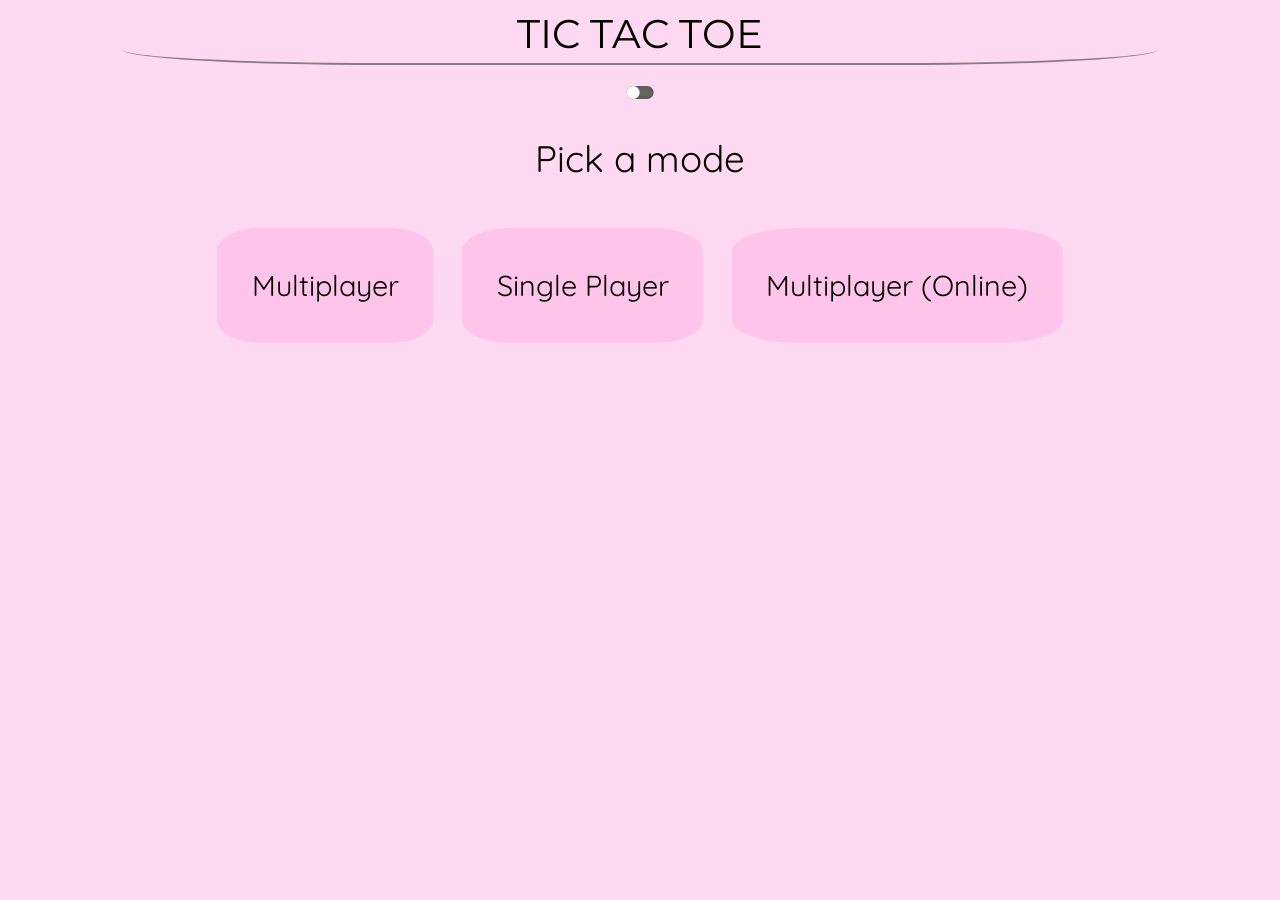
<file: index.html>
<!DOCTYPE html>
<html lang="en">
<head>
    <meta charset="UTF-8">
    <meta http-equiv="X-UA-Compatible" content="IE=edge">
    <meta name="viewport" content="width=device-width, initial-scale=1.0">

    <!-- fonts -->

    <!-- Quicksand -->
    <link href="https://fonts.googleapis.com/css?family=Quicksand:300,500" rel="stylesheet"> 
    <!-- Lora -->
    <link href="https://fonts.googleapis.com/css?family=Lora:400,700|Montserrat:300" rel="stylesheet">
    <!-- Montserrat  -->
    <link href="https://fonts.googleapis.com/css?family=Montserrat:900|Work+Sans:300" 2rel="stylesheet">
    
    <link rel="stylesheet" href="./style.css">
    <link rel="shortcut icon" href="./favicon.ico" type="image/x-icon">
    <link rel="manifest" href="./manifest.json">
    <title>tic-tac-toe</title>
    <meta name="description" content="A simple tic-tac-toe web app, made as a personal project by @shameekbaranwal.">
    <!-- control this content with JS based on defaultTheme -->
    <meta name="theme-color" content="#FFD8F1">
    
    <!-- iOS PWA compatibility -->
    <meta name="apple-mobile-web-app-capable" content="yes">
    <meta name="apple-mobile-web-app-status-bar-style" content="black-translucent">
    <meta name="apple-mobile-web-app-title" content="tic-tac-toe">
    <link rel="apple-touch-icon" href="./icons/apple-touch-icon.png">
    <!-- splash screen iOS -->
    <link href="./icons/splashscreens/iphone5_splash.png" media="(device-width: 320px) and (device-height: 568px) and (-webkit-device-pixel-ratio: 2)" rel="apple-touch-startup-image" />
    <link href="./icons/splashscreens/iphone6_splash.png" media="(device-width: 375px) and (device-height: 667px) and (-webkit-device-pixel-ratio: 2)" rel="apple-touch-startup-image" />
    <link href="./icons/splashscreens/iphoneplus_splash.png" media="(device-width: 621px) and (device-height: 1104px) and (-webkit-device-pixel-ratio: 3)" rel="apple-touch-startup-image" />
    <link href="./icons/splashscreens/iphonex_splash.png" media="(device-width: 375px) and (device-height: 812px) and (-webkit-device-pixel-ratio: 3)" rel="apple-touch-startup-image" />
    <link href="./icons/splashscreens/iphonexr_splash.png" media="(device-width: 414px) and (device-height: 896px) and (-webkit-device-pixel-ratio: 2)" rel="apple-touch-startup-image" />
    <link href="./icons/splashscreens/iphonexsmax_splash.png" media="(device-width: 414px) and (device-height: 896px) and (-webkit-device-pixel-ratio: 3)" rel="apple-touch-startup-image" />
    <link href="./icons/splashscreens/ipad_splash.png" media="(device-width: 768px) and (device-height: 1024px) and (-webkit-device-pixel-ratio: 2)" rel="apple-touch-startup-image" />
    <link href="./icons/splashscreens/ipadpro1_splash.png" media="(device-width: 834px) and (device-height: 1112px) and (-webkit-device-pixel-ratio: 2)" rel="apple-touch-startup-image" />
    <link href="./icons/splashscreens/ipadpro3_splash.png" media="(device-width: 834px) and (device-height: 1194px) and (-webkit-device-pixel-ratio: 2)" rel="apple-touch-startup-image" />
    <link href="./icons/splashscreens/ipadpro2_splash.png" media="(device-width: 1024px) and (device-height: 1366px) and (-webkit-device-pixel-ratio: 2)" rel="apple-touch-startup-image" />
</head>
<body>
    <h1><a href="./">TIC TAC TOE</a></h1>
    <div class="theme-select">
        <input class="theme-button" name="theme-toggle" id="theme-toggle" type="checkbox">
        <!-- <label for="theme-toggle" style="display: none;">Theme Toggle</label> -->
    </div>
    <p class="description" id="subheading">Pick a mode</p>
    <div class="choose">
        <button class="choice txt" id='pvp' hidden>Multiplayer</button>
        <button class="choice txt" id='ai' hidden>Single Player</button>
        <button class="choice txt" id='online' hidden>Multiplayer (Online)</button>
    </div>
    <div class="choose">
        <p class="description choose-p">Choose difficulty</p>
        <button class="difficulty choice txt" id='easy' >Easy</button>
        <button class="difficulty choice txt" id='hard' >Hard</button>
    </div>
    <div class="game off">
        <p class="description" id="mode-choice"></p>
        <p class="description txt" id="status"></p>
        <div class="board">
            <button class="square txt"></button>
            <button class="square txt"></button>
            <button class="square txt"></button>
            <button class="square txt"></button>
            <button class="square txt"></button>
            <button class="square txt"></button>
            <button class="square txt"></button>
            <button class="square txt"></button>
            <button class="square txt"></button>
        </div>
        <button class="txt" id="replay">Replay</button>
    </div>
    <script src="./scripts/script.js"></script>
    <script src="./scripts/ai.js" defer></script>
    <script>
        if ('serviceWorker' in navigator) {
            navigator.serviceWorker.register('./service-worker.js')
        }
    </script>
</body>
</html>
</file>
<file: style.css>
html {
	font-size: 100%;
	-webkit-tap-highlight-color: transparent;
}

* {
	margin: 0;
	padding: 0;
}

.light-theme {
	--game-bg: rgb(255, 216, 241);
	--title-underline: grey;
	--title: black;
	--choice-bg: rgb(255, 196, 233);
	--choice-text: black;
	--choice-hover-end: rgb(255, 190, 231);
	--choice-hover-mid: rgb(243, 161, 213);
	--choice-hover-border: black;
	--square-bg: rgb(255, 196, 233);
	--xo-text: black;
	--square-border: black;
	--theme-select-bg: rgb(255, 200, 235);
	--theme-button-bg: rgb(253, 170, 223);
	--theme-select-border: rgb(248, 130, 205);
	--theme-button-border: rgb(248, 130, 205);
	transition: all 500ms;
}

.light-theme.txt {
	text-shadow: none;
}

.dark-theme {
	--game-bg: rgb(32, 32, 32);
	--title-underline: grey;
	--title: rgb(221, 221, 221);
	--choice-bg: rgb(48, 48, 48);
	--choice-text: rgb(182, 182, 182);
	--choice-hover-end: rgb(61, 61, 61);
	--choice-hover-mid: rgb(41, 41, 41);
	--choice-hover-border: rgb(77, 76, 76);
	--square-bg: rgb(70, 70, 70);
	--xo-text: rgb(189, 189, 189);
	--square-border: black;
	--theme-select-bg: rgb(17, 17, 17);
	--theme-button-bg: rgb(253, 170, 223);
	--theme-select-border: rgb(248, 130, 205);
	--theme-button-border: rgb(248, 130, 205);
	transition: all 500ms;
}

.dark-theme .txt {
	/* text-shadow: 0 0 0.08em white, 0 0 0.25em #0395eb, 0 0 0.44em #0395eb,
		0 0 0.7em #0395eb; */

	text-shadow: 0 0 0.01em white, 0 0 0.1em #0395eb, 0 0 0em #0395eb,
		0 0 0.05em #0395eb;
	letter-spacing: normal;
	transition: all 150ms;
}

.dark-theme button.txt:hover,
.dark-theme button.txt:active {
	text-shadow: 0 0 0.05em white, 0 0 0.1em #0395eb, 0 0 0em #0395eb,
		0 0 0.05em #0395eb;
	font-weight: normal;
	letter-spacing: 0.1em;
}

.dark-theme .square.txt:hover {
	font-weight: 400;
	font-size: 4.3em;
	letter-spacing: normal;
}

.dark-theme .square.txt:hover,
.square.txt:active {
	border: 0px solid var(--choice-hover-border);
}

body {
	background: var(--game-bg);
}

h1 {
	-webkit-tap-highlight-color: rgba(247, 225, 239, 0.349);
	text-align: center;
	font-size: 2.5em;
	font-family: 'Montserrat', sans-serif;
	font-weight: normal;

	margin: 0.1em auto 0.5em;
	width: 80%;
	border-bottom: 0.05em solid var(--title-underline);
	border-radius: 25%;
	padding: 5px;

	animation: load 200ms ease-in 1;
}

a {
	color: var(--title);
	text-decoration: none;
}

@keyframes load {
	0% {
		opacity: 0;
	}
	100% {
		opacity: 100%;
	}
}

.description {
	text-align: center;
	animation: load 350ms ease-in 1;
	font-size: 2.3em;
	color: var(--choice-text);
	font-family: 'Quicksand', sans-serif;
	margin-bottom: 1em;
}

/* .light-theme .description {
	font-family: 'Lora', sans-serif;
	transition: all 100ms;
}

.dark-theme .description {
	font-family: 'Quicksand', sans-serif;
	transition: all 100ms;
} */

#subheading {
	margin-top: 0.5em;
	margin-bottom: 0.6em;
}

/* div of choice buttons  */
.choose {
	display: flex;
	flex-flow: row wrap;
	justify-content: center;
}

.choice {
	font-size: 1.8em;
	width: auto;
	height: 4em;
	margin: 0.85em 0.5em 0.45em;
	cursor: pointer;
	padding: 1.2em;

	background-color: var(--choice-bg);
	color: var(--choice-text);
	border-radius: 20%;
	border: none;

	font-family: 'Quicksand', sans-serif;

	position: relative;

	transition: all 150ms;
}

/* .light-theme .choice {
	font-family: 'Lora', sans-serif;
	transition: all 200ms;
}

.dark-theme .choice {
	font-family: 'Quicksand', sans-serif;
	transition: all 200ms;
} */

/* animated underline on hover */
.choice::before {
	content: '';
	position: absolute;
	width: 100%;
	height: 1px;
	bottom: 1.4em;
	left: 0;
	background-color: var(--choice-text);
	visibility: hidden;
	transform: scaleX(0);
	transition: all 200ms ease-in-out;
	letter-spacing: normal;
}

.choice:hover::before,
.choice:active::before {
	visibility: visible;
	transform: scaleX(0.7);
}

.choice:hover,
.choice:active {
	animation: hoverButton 300ms ease 1;
	/* background-color: rgb(243, 161, 213); */
	background-color: var(--choice-hover-end);

	font-weight: bold;
	transition: letter-spacing 100ms;
	letter-spacing: 0.05em;
	border-bottom: 1px solid var(--choice-hover-border);
	/* transition: all 150ms; */
}

#online {
	margin-bottom: 20px;
}

@keyframes hoverButton {
	0% {
		background-color: var(--choice-bg);
		border: 0px solid var(--choice-hover-border);
	}
	20% {
		background-color: var(--choice-hover-mid);
		/* background-color: rgb(218, 107, 177); */
	}
	100% {
		background-color: var(--choice-hover-end);
		border-bottom: 1px solid var(--choice-hover-border);
	}
}

@keyframes hoverSquare {
	0% {
		background-color: var(--choice-bg);
		border: 0px solid var(--choice-hover-border);
	}
	40% {
		background-color: var(--choice-hover-mid);
		border: 1px solid var(--choice-hover-border);
	}
	100% {
		background-color: var(--choice-hover-end);
		border: 0px solid var(--choice-hover-border);
	}
}

.game {
	display: none;
}

.fade-in {
	animation: load 200ms ease-in-out 1;
	transform: scaleX(1);
	display: block;
}

.off {
	transform: scaleX(0);
	transition: all 150ms;
	display: none;
}

#mode-choice {
	margin-top: 0.5em;
	margin-bottom: 1em;
	font-size: 1.2em;
	text-decoration: underline;
	color: var(--choice-text);
}

#status {
	font-size: 2em;
	margin-bottom: 1em;
	color: var(--choice-text);
}

.board {
	display: grid;
	grid-template-columns: 6em 6em 6em;
	grid-template-rows: 6em 6em 6em;
	justify-content: center;
}

/* @media only screen and (orientation: landscape) {
	.board {
		grid-template-columns: 16vh 16vh 16vh;
		grid-template-rows: 16vh 16vh 16vh;
	}
}

@media only screen and (orientation: portrait) and (max-width: 400px) {
	.board {
		grid-template-columns: 18vw 18vw 18vw;
		grid-template-rows: 18vw 18vw 18vw;
	}
} */

.square {
	font-size: 4em;
	transition: font-size 150ms;
	max-width: 6em;
	max-height: 6em;
	text-align: center;
}

/* .square {
	font-size: 2.8em;
}
.square:hover,
.square:active {
	font-size: 3em;
} */

/* My Safari 7.1+ CSS Hack (Formatted Example) */
/* Browser Strangeness */
/* _::-webkit-full-page-media,
_:future,
:root .square {
	font-size: 2.8em;
	https://stackoverflow.com/questions/44941161/safari-on-ios-cant-render-button-text-center-aligned/49012014
	padding: 0;
}

_::-webkit-full-page-media,
_:future,
:root .square:hover,
.square:active {
	padding: 0;
	font-size: 2.9em;
} */

.square,
#replay {
	color: var(--xo-text);
	font-family: 'Montserrat', sans-serif;
	background-color: var(--square-bg);
	border: 1px solid var(--square-border);
	border-radius: 5%;
	cursor: pointer;
}

.square {
	padding: 0;
}

.square:hover,
#replay:hover,
.square:active,
#replay:active,
/* .square:focus, */
#replay:focus {
	background-color: var(--choice-hover-end);
	animation: hoverSquare 300ms ease-in-out 1;
}

.square:hover,
.square:active {
	transition: all 150ms;
	font-size: 4.3em;
}

#replay:hover,
#replay:active,
#replay:focus {
	animation: hoverButton 100ms ease-in-out 1;
	letter-spacing: 0.1em;
}

#replay {
	font-size: 1em;
	position: relative;
	left: 50%;
	transform: translate(-50%, 50%);
	margin-top: 0.3em;
	padding: 0.1em 0.2em;
	margin-bottom: 20px;
}

.difficulty {
	display: none;
}

.difficulty.fade-in {
	display: block;
}

.choose-p {
	display: none;
	/* to exclude this p from the flexbox even though it's a child of the flex div */
	flex: 0 0 100%;
}

.theme-select {
	display: block;
	position: relative;
	margin-bottom: 2em;
}

.theme-button {
	padding: 0;
	margin: 0;
	border: 0;
	left: 50%;
	transform: translateX(-50%);
	position: relative;
	width: 2em;
	height: 1em;
	-moz-appearance: none;
	-webkit-appearance: none;
	background: #646464;
	outline: none;
	border-radius: 1em;
	box-shadow: inset 0 0 5px rgba(0, 0, 0, 0.2);
	transition: 500ms;
	cursor: pointer;
}

.theme-button:checked {
	background: #0395eb;
}

.theme-button::before {
	padding: 0;
	margin: 0;
	content: '';
	position: absolute;
	width: 1em;
	height: 1em;
	border-radius: 50%;
	border: 0;
	top: 0;
	left: 0;
	background: #fff;
	transition: 500ms;
}

.theme-button:checked::before {
	left: 1em;
}
</file>
